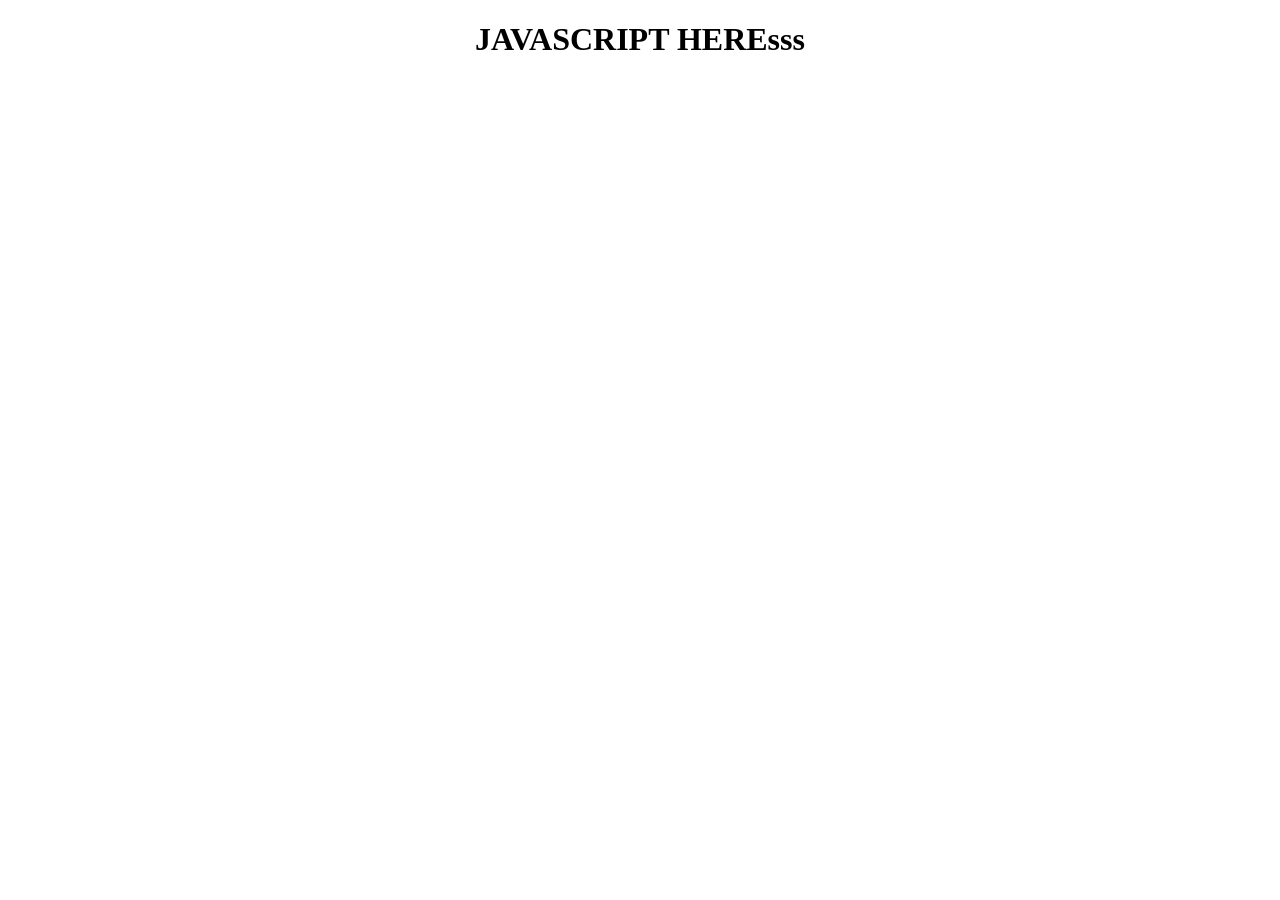
<file: html/index.html>
<!DOCTYPE html>
<html lang="en">
  <head>
    <meta charset="UTF-8" />
    <meta http-equiv="X-UA-Compatible" content="IE=edge" />
    <meta name="viewport" content="width=device-width, initial-scale=1.0" />
    <title>Document</title>
  </head>
  <body>
    <main>
      <h1 style="text-align: center;">JAVASCRIPT HEREsss</h1>
    </main>
    <script src="../JavaScript/script.js"></script>
  </body>
</html>
</file>
